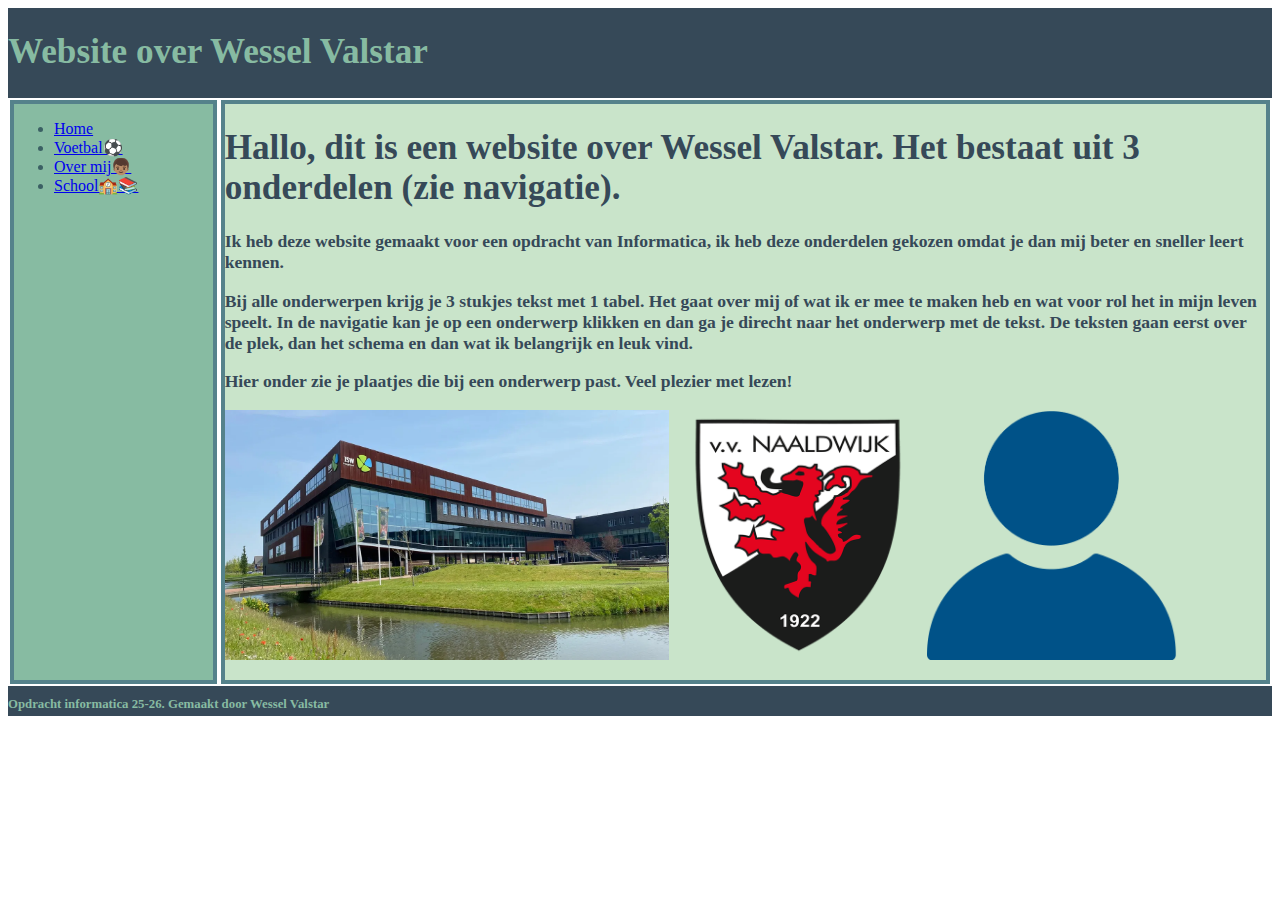
<file: index.html>
<!DOCTYPE html>
<html>

<head>
  <meta charset="utf-8">
  <meta name="viewport" content="width=device-width">
  <title>Wessel Valstar</title>
  <link href="style.css" rel="stylesheet" type="text/css" />
</head>

<body>

<header>
<h1>Website over Wessel Valstar</h1>
</header>

<nav>
 <ul>
  <li>
  <a href="index.html">Home</a>
</li>
 <li> 
 <a href='voetbal.html'>Voetbal⚽</a>
</li>
 <li> 
 <a href='over mij.html'>Over mij👦🏽</a>
</li>   
<li> 
<a href='school.html'>School🏫📚</a>
</li>
 </ul>
</nav>

<MAIN>

<h1>Hallo, dit is een website over Wessel Valstar. Het bestaat uit 3 onderdelen (zie navigatie). </h1>
<p>
 <h3> Ik heb deze website gemaakt voor een opdracht van Informatica, ik heb deze onderdelen gekozen omdat je dan mij beter en sneller leert kennen. </h3>
</p>
<p>
<h3>  Bij alle onderwerpen krijg je 3 stukjes tekst met 1 tabel. Het gaat over mij of wat ik er mee te maken heb en wat voor rol het in mijn leven speelt. In de navigatie kan je op een onderwerp klikken en dan ga je direcht naar het onderwerp met de tekst. De teksten gaan eerst over de plek, dan het schema en dan wat ik belangrijk en leuk vind.  </h3>
</p>
<p>
  <h3>  Hier onder zie je plaatjes die bij een onderwerp past. Veel plezier met lezen! </h3>
</p>
<p>
  <img src="ISW.webp" height="250px" > 
  <img src="VVN.png" height="250px" > 
  <img src="persoon2.png" height="250px">
</p>
</MAIN>

<footer>
<h2>Opdracht informatica 25-26.
 Gemaakt door Wessel Valstar
 </h2>
</footer>

</body>

</html>
</file>
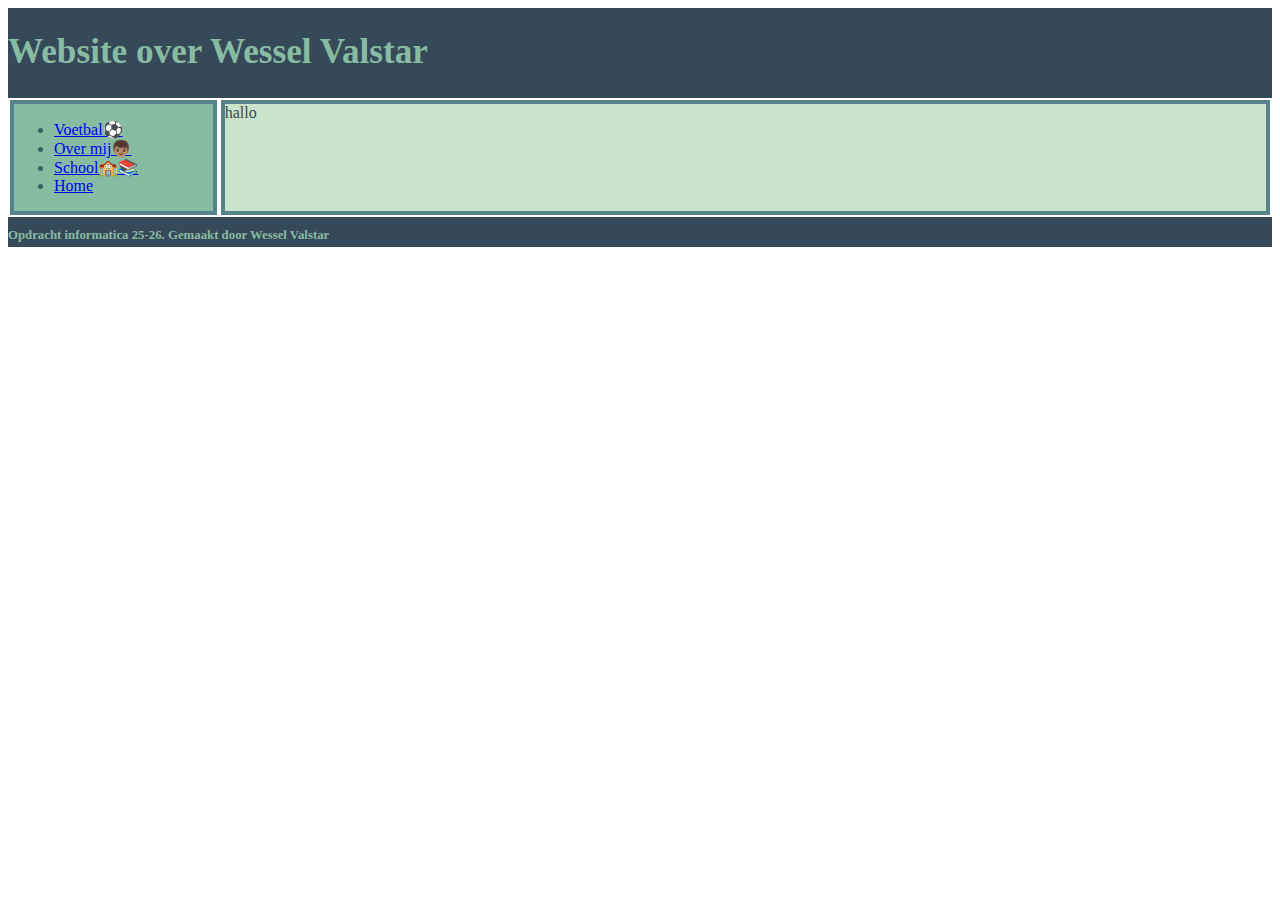
<file: over mij.html>
<!DOCTYPE html>
<html>

<head>
  <meta charset="utf-8">
  <meta name="viewport" content="width=device-width">
  <title>Wessel Valstar</title>
  <link href="style.css" rel="stylesheet" type="text/css" />
</head>

<body>

<header>
<h1>Website over Wessel Valstar</h1>
</header>

<nav>
 <ul>
 <li> 
 <a href='voetbal.html'>Voetbal⚽</a>
</li>
 <li> 
 <a href='over mij.html'>Over mij👦🏽</a>
</li>   
<li> 
<a href='school.html'>School🏫📚</a>
</li>
<li>
  <a href="index.html">Home</a>
</li>
 </ul>
</nav>

<MAIN>
hallo
</MAIN>

<footer>
<h2>Opdracht informatica 25-26.
 Gemaakt door Wessel Valstar
 </h2>
</footer>

</body>

</html>
</file>
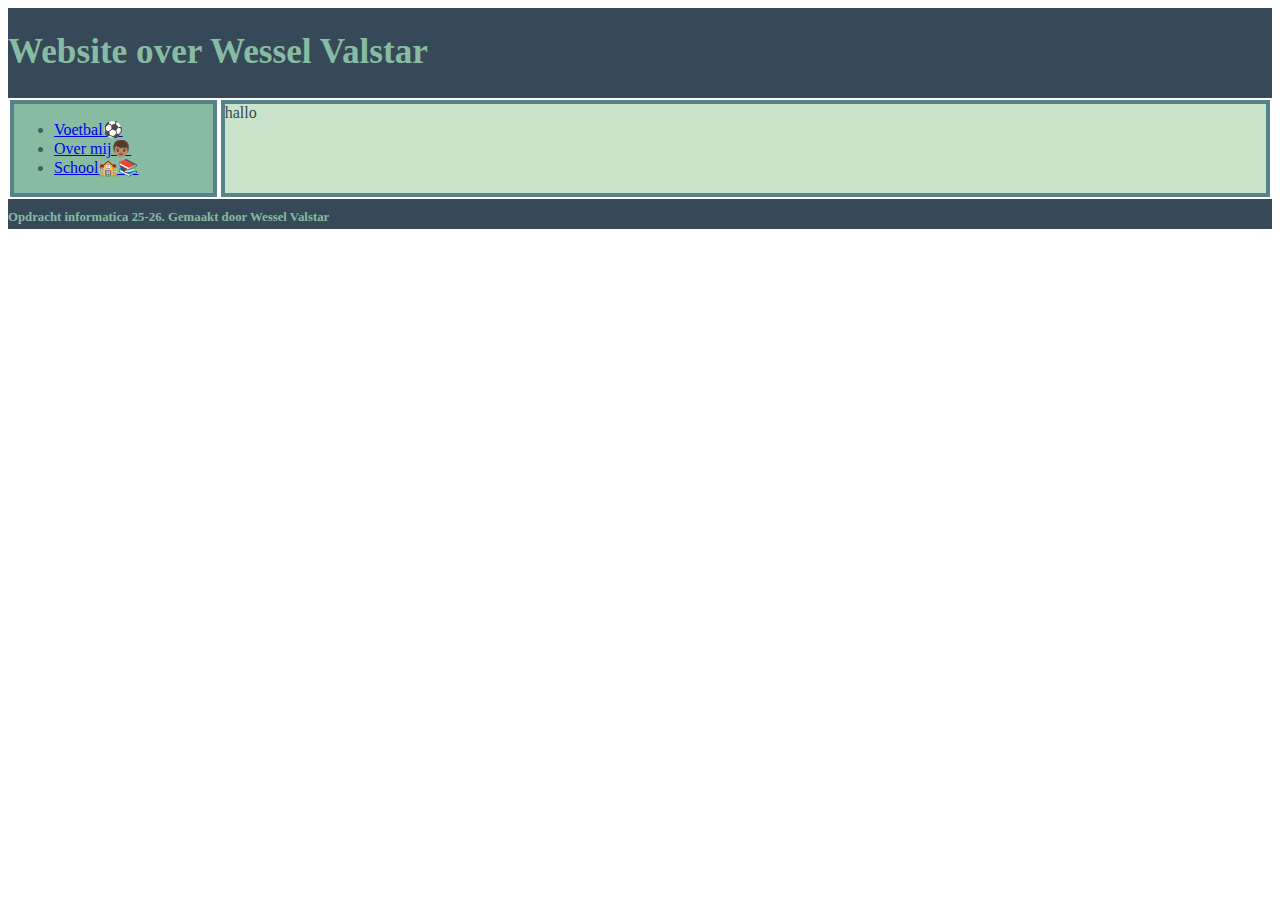
<file: voetbal.html>
<!DOCTYPE html>
<html>

<head>
  <meta charset="utf-8">
  <meta name="viewport" content="width=device-width">
  <title>Wessel Valstar</title>
  <link href="style.css" rel="stylesheet" type="text/css" />
</head>

<body>

<header>
<h1>Website over Wessel Valstar</h1>
</header>

<nav>
 <ul>
 <li> 
 <a href='voetbal.html'>Voetbal⚽</a>
</li>
 <li> 
 <a href='over mij.html'>Over mij👦🏽</a>
</li>   
<li> 
<a href='school.html'>School🏫📚</a>
</li>
 </ul>
</nav>

<MAIN>
hallo
</MAIN>

<footer>
<h2>Opdracht informatica 25-26.
 Gemaakt door Wessel Valstar
 </h2>
</footer>

</body>

</html>
</file>
<file: style.css>
:root {
--bg-light: #C9E4CA; 
--text-dark: #364958; 
--font-main: 'Segoe UI', parisienne static;

--h1-bg: #87BBA2; 
--h1-text: #3B6064;
--h2-border: #55828B;
}

body { 
display: grid;
grid-template-areas:
"header header"
"nav main"
"footer footer";
grid-template-columns: 1fr 5fr;
grid-template-rows: 90px 1fr 30px;
}
header {
grid-area: header;
background-color: #364958;
color: #87BBA2
}

nav {
    grid-area: nav;
background-color: #87BBA2;
color:#3B6064;
border: 4px solid var(--h2-border);
margin: 2px;
}

main {
grid-area: main;
background-color: #C9E4CA;
color: #364958;
border: 4px solid var(--h2-border);
margin: 2px;
}
footer {
grid-area: footer;
background-color: #364958;
color: #87BBA2;
}

h1 {
    font-size: 2.2rem;
}
h2 {
    font-size: 0.8rem;
}
h3 {
    font-size: 1.1rem;
}
</file>
